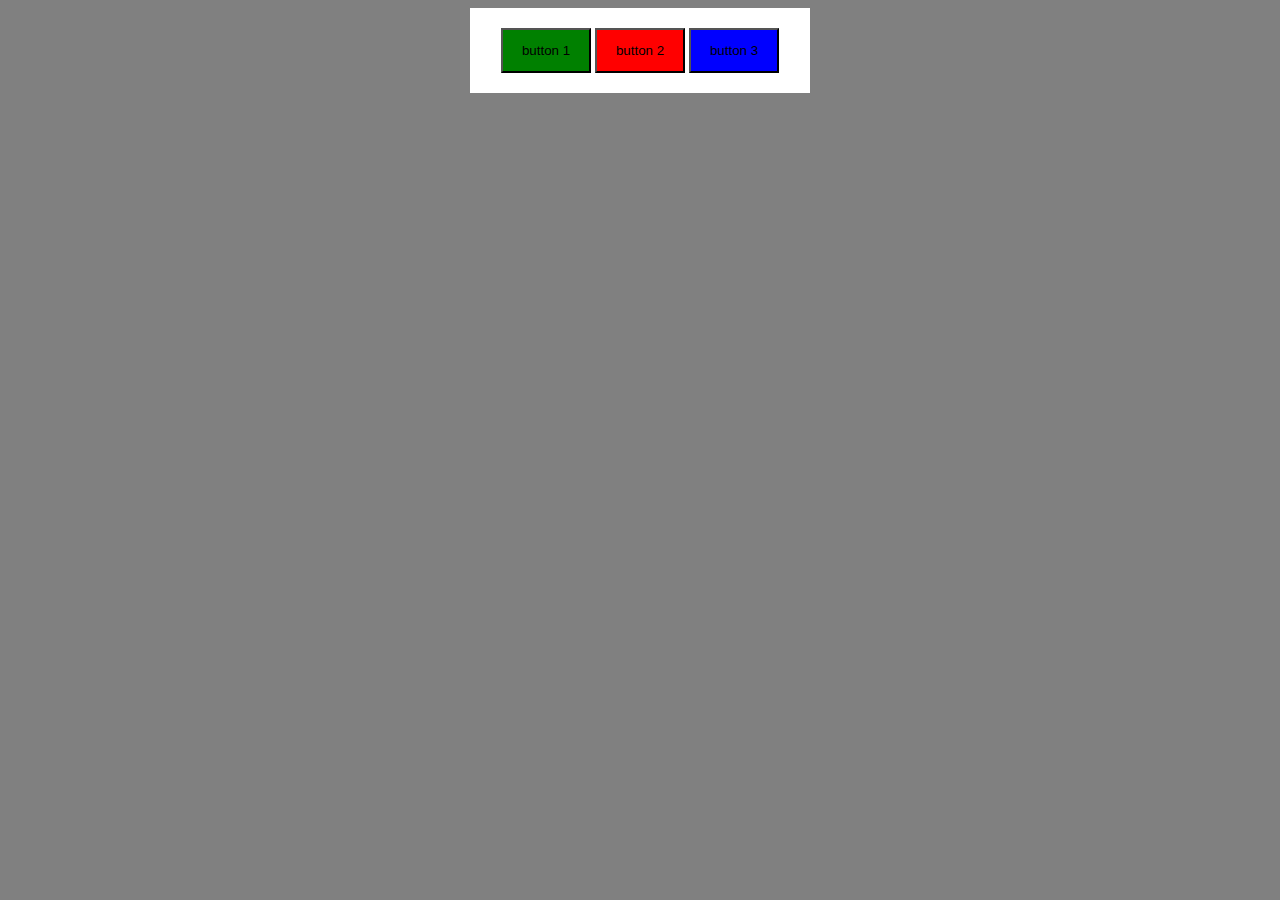
<file: Lab 1/index.html>
<!DOCTYPE html>
<html lang="nl">

<head>
    <meta charset="utf-8" />
    <meta http-equiv="X-UA-Compatible" content="IE=edge">
    <title>Lab 1</title>
    <meta name="viewport" content="width=device-width, initial-scale=1">
    <link rel="stylesheet" type="text/css" media="screen" href="css/main.css" />
    <script src="js/main.js"></script>
</head>

<body>
    <div class="content">
        <div class="buttons">
            <button id="buttonOne" type="button" onclick="backgroundColorGreen()">button 1</button>
            <button id="buttonTwo" type="button" onclick="backgroundColorRed()">button 2</button>
            <button id="buttonThree" type="button" onclick="backgroundColorBlue()">button 3</button>
        </div>
    </div>
</body>

</html>
</file>
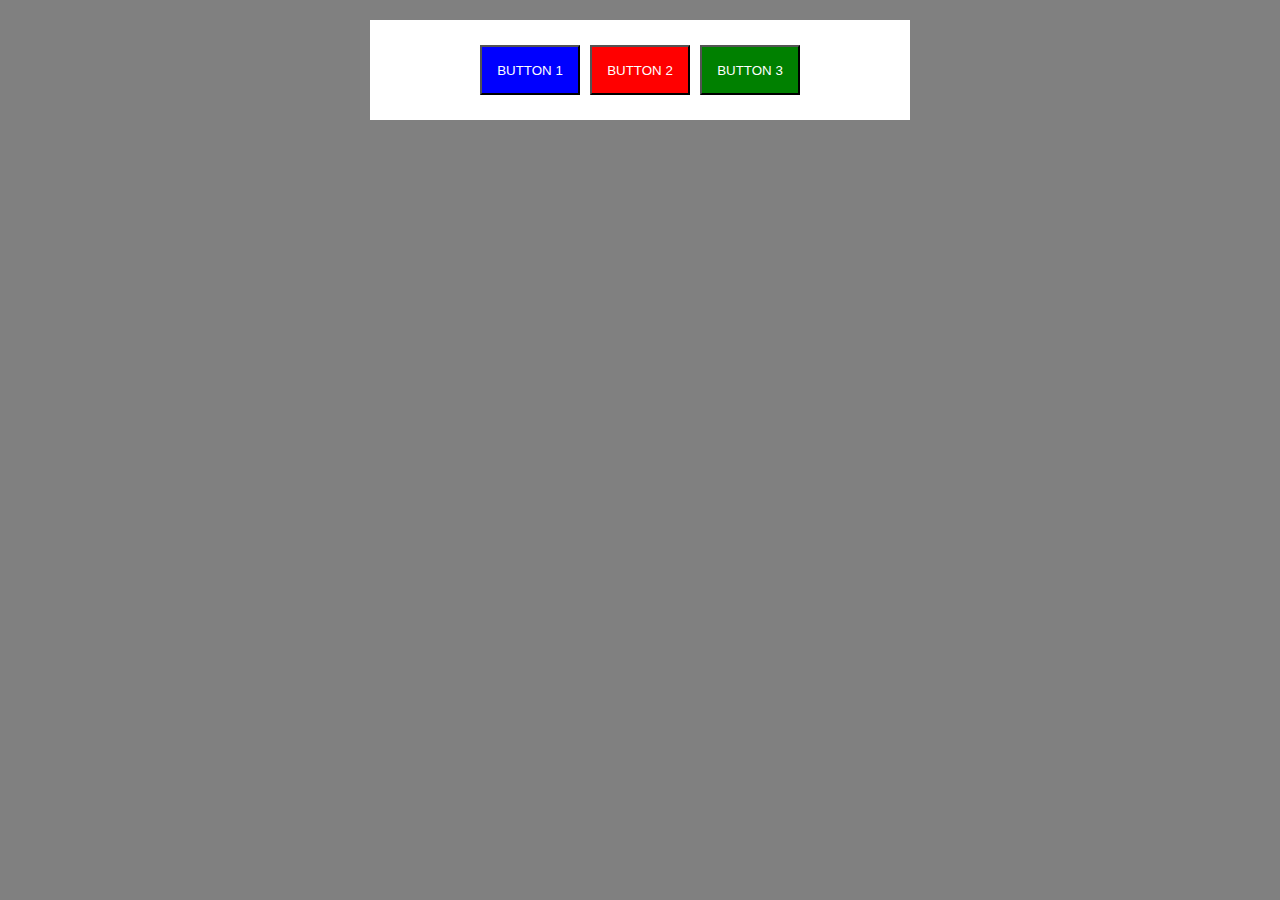
<file: Lab 2/index.html>
<!DOCTYPE html>
<html>

<head>
    <meta charset="utf-8" />
    <meta http-equiv="X-UA-Compatible" content="IE=edge">
    <title>Page Title</title>
    <meta name="viewport" content="width=device-width, initial-scale=1">
    <link rel="stylesheet" type="text/css" media="screen" href="css/main.css">
</head>

<body class="bgc">
    <div id="container">
    </div>

</body>

<script src="js/main.js"></script>

</html>
</file>
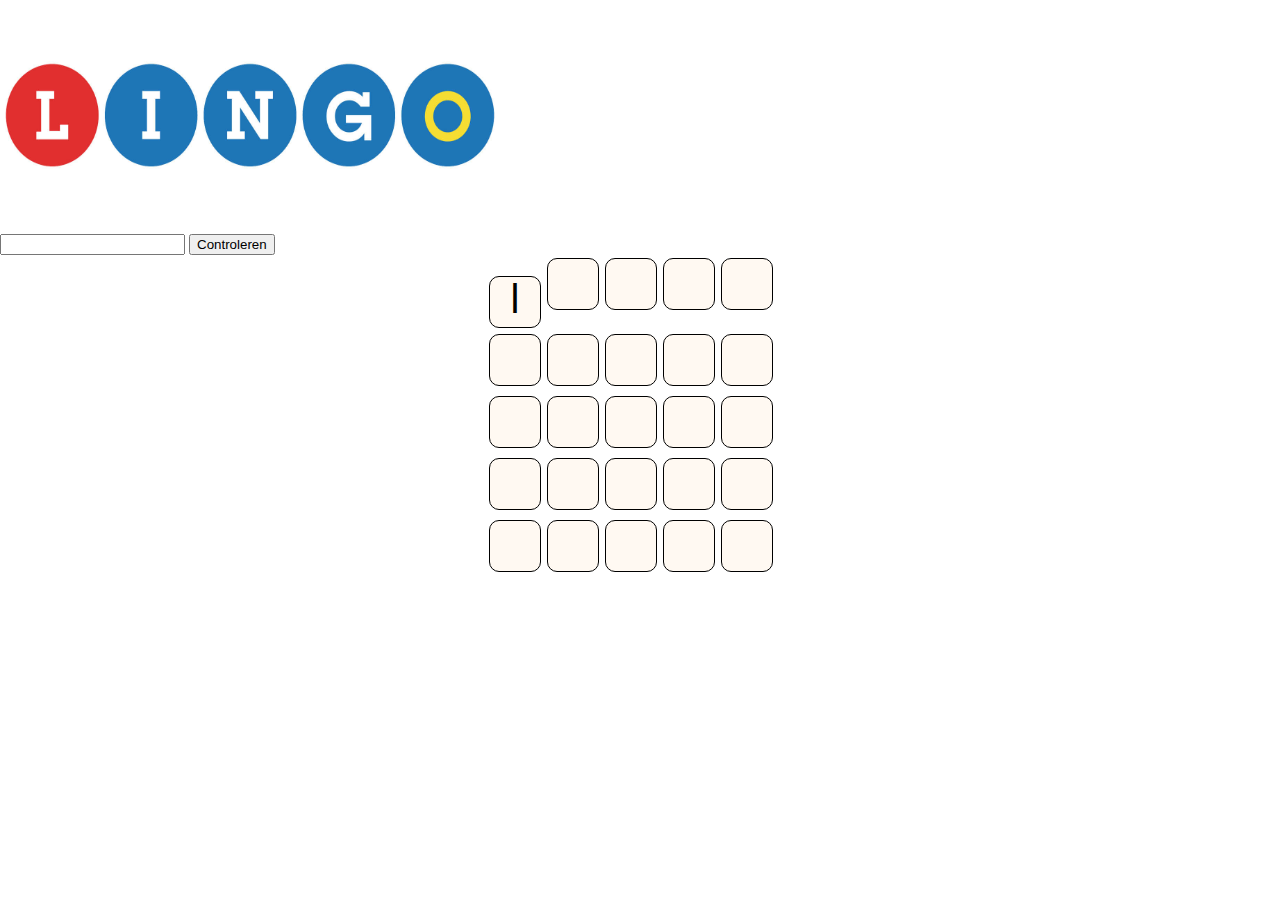
<file: Lingo/Lingo console logging/index.html>
<!DOCTYPE html>
<html lang="nl">

<head>
    <meta charset="utf-8" />
    <meta http-equiv="X-UA-Compatible" content="IE=edge">
    <title>Lingo</title>
    <meta name="viewport" content="width=device-width, initial-scale=1">
    <link rel="stylesheet" type="text/css" media="screen" href="css/main.css" />

</head>

<body>
    <!-- <div id="container"> -->
    <div id="lingoLogo"><img src="img/lingo.jpg"style="width:500px;height:230px;"></div>
    <input type="text" id="inputWord">
         <button onclick="check()">Controleren</button>
    </div>
    <!-- </div> -->
    <script src="js/main.js"></script>
</body>

</html>
</file>
<file: Lab 1/css/main.css>
body{
    background-color: gray;
}

.buttons{
    padding: 20px;
    width: 300px;
    margin: 0 auto;
    text-align: center;
    background-color: white;
}

#buttonOne{
    background-color: green;
    width: 90px;
    height: 45px;
}

#buttonTwo{
    background-color: red;
    width: 90px;
    height: 45px;
}

#buttonThree{
    background-color: blue;
    width: 90px;
    height: 45px;
}
</file>
<file: Lab 2/css/main.css>
body {
    background-color: gray;
    margin: 0;
    padding: 0;
}

#container {
    text-align: center;
    margin: 20px auto;
    background-color: white;
    padding: 20px;
    width: 500px;
}

.button1 {
    background-color: blue;
    color: white;
    margin: 5px;
    width: 100px;
    height: 50px;
}

.button2 {
    background-color: red;
    color: white;
    margin: 5px;
    width: 100px;
    height: 50px;
}

.button3 {
    background-color: green;
    color: white;
    margin: 5px;
    width: 100px;
    height: 50px;
}
</file>
<file: Lingo/Lingo console logging/css/main.css>
body{
    margin: 0 auto;
    width: auto;
    /* background-color: antiquewhite; */
}
#container{
    width: auto;
    height: auto;
    margin: 0 auto;
    background-color: blueviolet;
}

.letterbox{
    height: 50px;
    width: 50px;
    border: solid black 1px;
    display: inline-block;
    margin: 3px;
    border-radius:  10px;
    background-color: rgb(255, 249, 242);
    font-size: 40px;
    text-align: center;
    font-family: 'Nunito', sans-serif;
    color: rgb(0, 0, 0);
}

h1{
    color: crimson;
    font-family: 'Courier New', Courier, monospace;
    font-size: 80px;
}

.letterContainer{
    margin: 0 auto;
    width: 308px;
    height: 340px;
}
</file>
